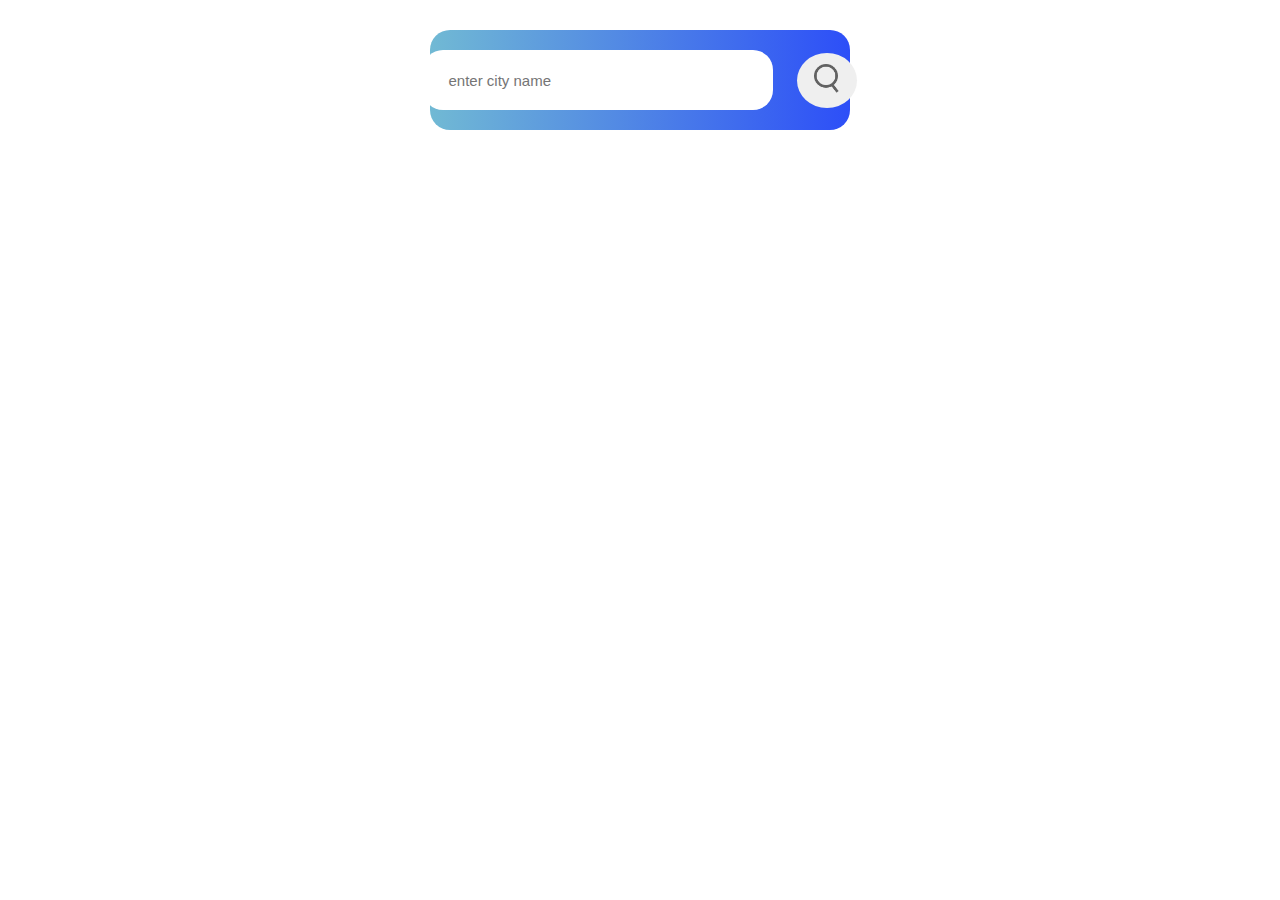
<file: app-meteo/index.html>
<!DOCTYPE html>
<html lang="en">
<head>
    <meta charset="UTF-8">
    <meta name="viewport" content="width=device-width, initial-scale=1.0">
    <title>Weather App</title>
    <link rel="stylesheet" href="style.css">
</head>
<body>
    
    <div class="card-weather">
        <div class="search">
            <input type="text" placeholder="enter city name" spellcheck="false">
            <button><img src="media/search.png" alt="search-icon"></button>
        </div>
        <div class="error">
            <p>
                Invalid city name!
            </p>
        </div>
        <div class="weather">
            <img src="media/rain.png" class="weather-icon">
            <h2 class="temp"> </h2>
            <h3 class="cityname"> </h3>
            <div class="details">
                <div class="humidity">
                    <img src="media/humidity.png" alt="humidity-icon">
                    <p>Humidity</p>
                    <p id="humidity"> </p>
                </div>
                <div class="wind">
                    <img src="media/wind.png"  alt="wind-icon">
                    <p>Wind</p>
                    <p id="wind"> </p>
                </div>
            </div>
        </div>
    </div>


    <script src="main.js"></script>
</body>
</html>
</file>
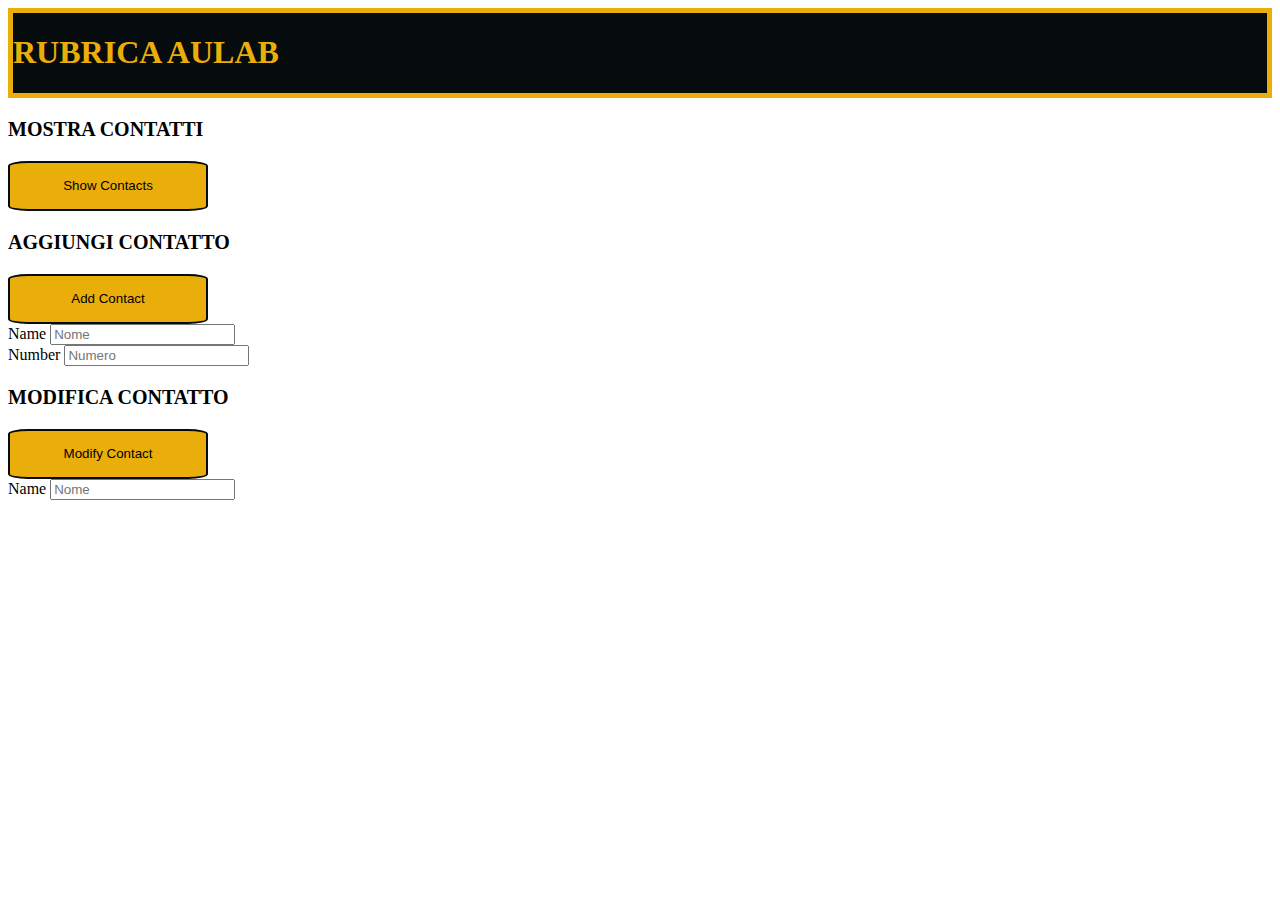
<file: app-rubrica/index.html>
<!DOCTYPE html>
<html lang="en">
<head>
    <meta charset="UTF-8">
    <meta name="viewport" content="width=device-width, initial-scale=1.0">
    <title>ESERCIZIO RUBRICA</title>




    <!-- BOOTSTRAP CSS -->
    <link href="https://cdn.jsdelivr.net/npm/bootstrap@5.3.2/dist/css/bootstrap.min.css" rel="stylesheet" 
          integrity="sha384-T3c6CoIi6uLrA9TneNEoa7RxnatzjcDSCmG1MXxSR1GAsXEV/Dwwykc2MPK8M2HN" crossorigin="anonymous">

    <!-- MY CSS -->
    <link rel="stylesheet" href="./style.css">

</head>
<body>
    
    <header>
        <div class="container-fluid">
            <div class="row justify-content-center">
                <div class="col-6 text-center mt-4 bg-custom">
                    <h1 class="text-color-Y"> RUBRICA AULAB </h1>
                </div>
            </div>
        </div>
    </header>

    <main>
        <div class="container-fluid">
            <div class="row mt-5">
                <div class="col-12 col-md-4 d-flex flex-column align-items-center">
                    <p> MOSTRA CONTATTI</p>
                    <button class="btn-custom" id="btnshow">Show Contacts</button>
                </div>

                <div class="col-12 col-md-4 d-flex flex-column align-items-center">
                    <p> AGGIUNGI CONTATTO</p>
                    <button class="btn-custom" id="btnadd">Add Contact</button>
                    
                    <div class="row mt-2">
                        <div class="col-6">
                            <div class="input-group mb-3">
                                <span class="input-group-text" id="basic-addon1">Name</span>
                                <input type="text" id="inputname" class="form-control" placeholder="Nome" 
                                       aria-label="Nome" aria-describedby="basic-addon1" value="">
                            </div>
                        </div>

                        <div class="col-6">
                            <div class="input-group mb-3">
                                <span class="input-group-text" id="basic-addon1">Number</span>
                                <input type="number" id="inputnumber" class="form-control" placeholder="Numero" 
                                       aria-label="Numero" aria-describedby="basic-addon1" value="">
                            </div>
                        </div>

                        
                    </div>
                </div>

                <div class="col-12 col-md-4 d-flex flex-column align-items-center">
                    <p> MODIFICA CONTATTO </p>
                    <button class="btn-custom" id="btnremove">Modify Contact</button>
                    <div class="row mt-2">
                        <div class="col-12">
                            <div class="input-group mb-3">
                                <span class="input-group-text" id="basic-addon1">Name</span>
                                <input type="text" id="inputname2" class="form-control" placeholder="Nome" 
                                       aria-label="Nome" aria-describedby="basic-addon1">
                              </div>
                        </div>
                </div>

            </div>
        </div>


        <div class="container-fluid">
            <div class="row mt-5 justify-content-center">
                <div class="col-12 col-md-8 d-flex flex-column align-items-center" id="colCard">
                    
                </div>
            </div>

        </div>
    </main>

    
    
    
    

    <!-- BOOTSTRAP JS -->
    <script src="https://cdn.jsdelivr.net/npm/bootstrap@5.3.2/dist/js/bootstrap.bundle.min.js" 
            integrity="sha384-C6RzsynM9kWDrMNeT87bh95OGNyZPhcTNXj1NW7RuBCsyN/o0jlpcV8Qyq46cDfL" crossorigin="anonymous"></script>

     <!-- MY JAVASCRIPT -->
    <script src="./main.js"></script>

</body>
</html>
</file>
<file: app-meteo/style.css>
.card-weather{
    width: 30%;
    background:linear-gradient(to right, rgb(18, 139, 183, 0.6), rgba(25, 62, 247, 0.912) ) ;
    border-radius: 20px;
    padding: 20px;
    margin: 30px auto;
    text-align: center;
}

.search{
    width: 100%;
    display: flex;
    align-items: center;
    justify-content: space-evenly;
}

.search input{
    height: 50px;
    width: 300px;
    border: 0;
    outline: 0;
    border-radius: 20px;
    padding: 5px 25px;
    margin-left: -50px;
    font-size: 15px;
}

.search button{
    border: 0;
    outline: 0;
    height: 55px;
    width: 60px;
    border-radius: 50%;
    cursor: pointer;
    margin-right: -50px;
}

.search button img{
    width: 25px;
    margin: auto;
}

h2{
    font-size: 60px;
    font-weight: bold;
    color: rgb(250, 240, 245);
    margin-top: -10px;
    margin-bottom: 5%;
}

h3{
    font-size: 40px;
    color: rgb(250, 240, 245);
    margin-top:-20px;
}

.details{
    display: flex;
    align-items: center;
    justify-content: space-evenly;
}

.details p{
    color: rgb(250, 240, 245);
    font-size: 20px;
}

.weather{
    display: none;
}

.error{
    font-size: 20px;
    color: rgb(250, 240, 245);
    text-align: center;
    display: none;
}
</file>
<file: app-rubrica/style.css>
:root{
    --colBlack: rgb(6, 12, 14);
    --colYellow: rgb(234, 174, 10);
    --colBlue: rgb(76, 60, 221);
    --colWhite: rgba(218, 228, 232, 0.966);

}

.bg-color-Y{
    background-color: var(--colYellow);
}

.bg-color-B{
    background-color: var(--colBlue);
}

.text-color-Y{
    color: var(--colYellow);
}

.text-color-W{
    color: var(--colWhite);
}

.bg-custom{
    border: 5px solid var(--colYellow);
    background-color: var(--colBlack);
}

.btn-custom{
    height: 50px;
    width: 200px;
    border: 2px solid var(--colBlack);
    border-radius: 10%;
    background-color: var(--colYellow) ;
    
}

button:hover{
    transform: scale(1.2);
    font-weight: bold;
}

.card-custom{
    height: 60px;
    width: 600px;
    background-color: var(--colBlack);
    border: 5px double var(--colWhite);
    padding-top: 10px;
    padding-bottom: 5px;
    color: var(--colYellow);

}

svg:hover{
    cursor: pointer;
}

p{
    font-size: 20px;
    font-weight: bolder;
}
</file>
